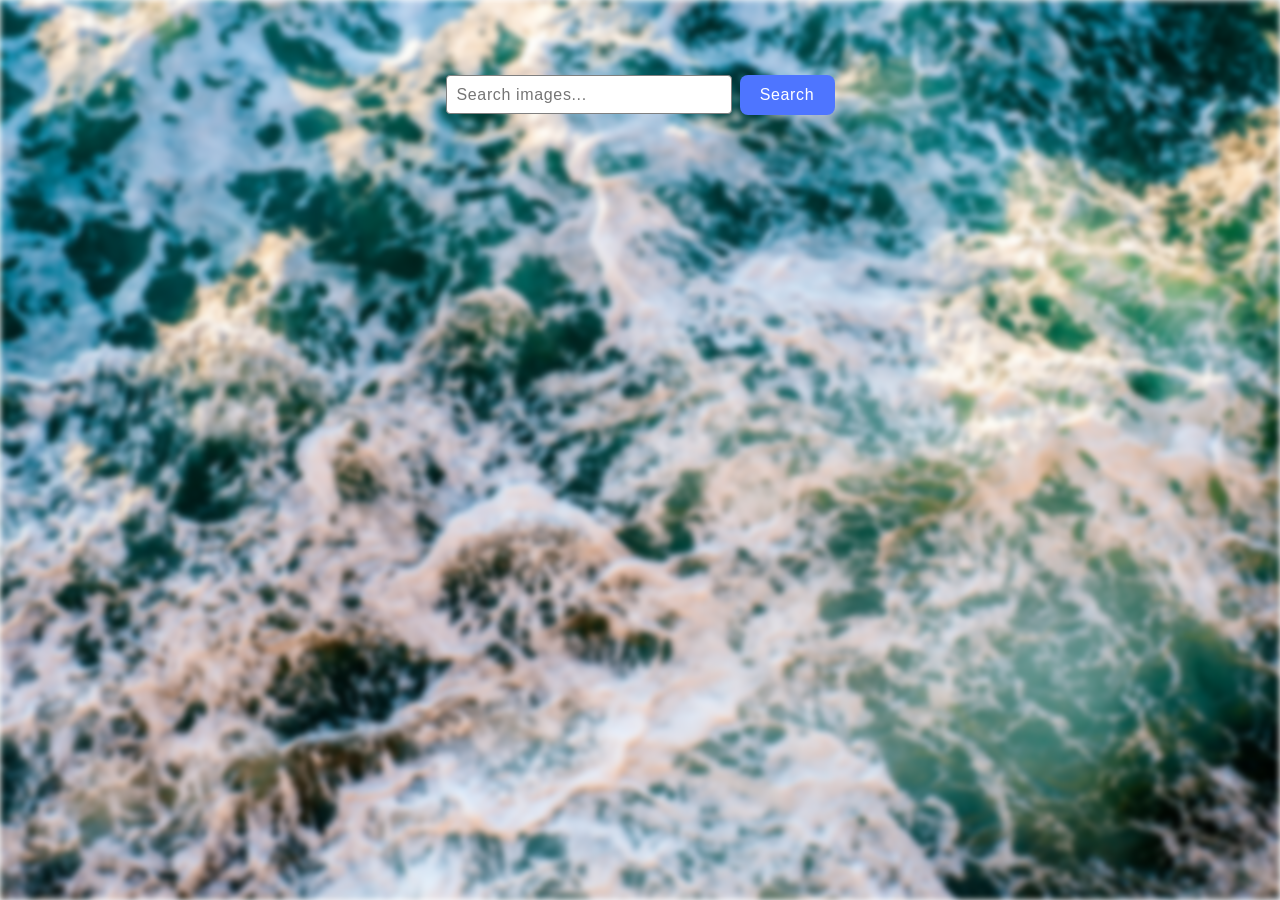
<file: src/index.html>
<!DOCTYPE html>
<html lang="en">
  <head>
    <meta charset="UTF-8" />
    <link rel="icon" type="image/svg+xml" href="/favicon.svg" />
    <meta name="viewport" content="width=device-width, initial-scale=1.0" />
    <title>GO IT HW11</title>
    <link rel="stylesheet" href="./css/styles.css" />
  </head>
  <body>
    <main>
      <div class="container">
        <form class="form">
          <label>
            <input
              class="input"
              type="text"
              name="search-text"
              placeholder="Search images..."
              required
            />
          </label>
          <button class="btn-search" type="submit">Search</button>
        </form>
        <span class="loader">Loading...</span>
        <ul class="gallery"></ul>
      </div>
    </main>
    <script type="module" src="./main.js"></script>
  </body>
</html>
</file>
<file: src/css/styles.css>
/**
  |============================
  | include css partials with
  | default @import url()
  |============================
*/
/* Common styles */
@import url('./reset.css');
@import url('./base.css');
@import url('./container.css');
@import url('./animations.css');

/* Sections style */
@import url('./header.css');
@import url('./vite-promo.css');
@import url('./badges.css');
@import url('./back-link.css');
@import url('./footer.css');

body {
  height: 100%;
  margin: 0;
}

body::before {
  content: '';
    position: fixed;
    inset: 0;
  background: url(../img/background-image.jpg);
    background-size: cover;
      background-position: center;
    filter: blur(3px);
    z-index: -1;
}

.container {
  max-width: 1440px;
    margin: 0 auto;
    padding: 40px;
}

.form {
  display: flex;
    flex-direction: row;
    justify-content: center;
    margin-top: 35px;
    gap: 8px;
}

.input {
  height: 35px;
  width: 272px;
    padding-left: 10px;
    font-weight: 500;
    font-size: 16px;
    line-height: 1.5;
    letter-spacing: 0.04em;
    border-radius: 4px;
    border: 1px solid #808080;
    outline: none;
}

.input:hover {
border: 1px solid #000000;
}

.input:focus {
border: 1px solid #4e75ff;
}

.btn-search {
  border-radius: 8px;
  padding: 8px 16px;
  width: 95px;
  height: 40px;
  background-color: #4e75ff;
  color: #fff;
  margin-bottom: 25px;
  font-weight: 500;
  font-size: 16px;
  line-height: 1.5;
  letter-spacing: 0.04em;
  border: none;
}

.btn-search:hover {
background-color: #6C8CFF;
}

.gallery {
  display: flex;
  flex-wrap: wrap;
  justify-content: center;
  gap: 24px;
}

.gallery-img {
  width: 360px;
  height: 200px;
  border-top-left-radius: 4px;
  border-top-right-radius: 4px;
  object-fit: cover;
}

.gallery-item {
border: 2px solid #808080;
transition: transform 0.5s ease;
border-radius: 6px;
}

.gallery-item:hover {
  cursor: pointer;
  transform: scale(1.05);
  z-index: 1;
}

.info-list {
display: flex;
max-width: 360px;
gap: auto;
justify-content: space-around;
background-color: rgb(192, 197, 199);
}

.info-item {
display: flex;
flex-direction: column;
font-size: 16px;
  font-weight: 600;
  letter-spacing: 0.04em;
  text-align: center;
  padding: 4px;
}

.info-list > li > span {
  text-align: center;
    display: block;
    font-size: 16px;
    font-weight: 400;
    letter-spacing: 0.04em;
}

.loader {
  display: none;
  margin: 20px auto;
  width: 50px;
  height: 50px;
  border: 6px solid #ccc;
  border-top: 6px solid #333;
  border-radius: 50%;
  animation: spin 1s linear infinite;
}

.loader.visible {
  display: block;
}

@keyframes spin {
  to {
    transform: rotate(360deg);
  }
}
</file>
